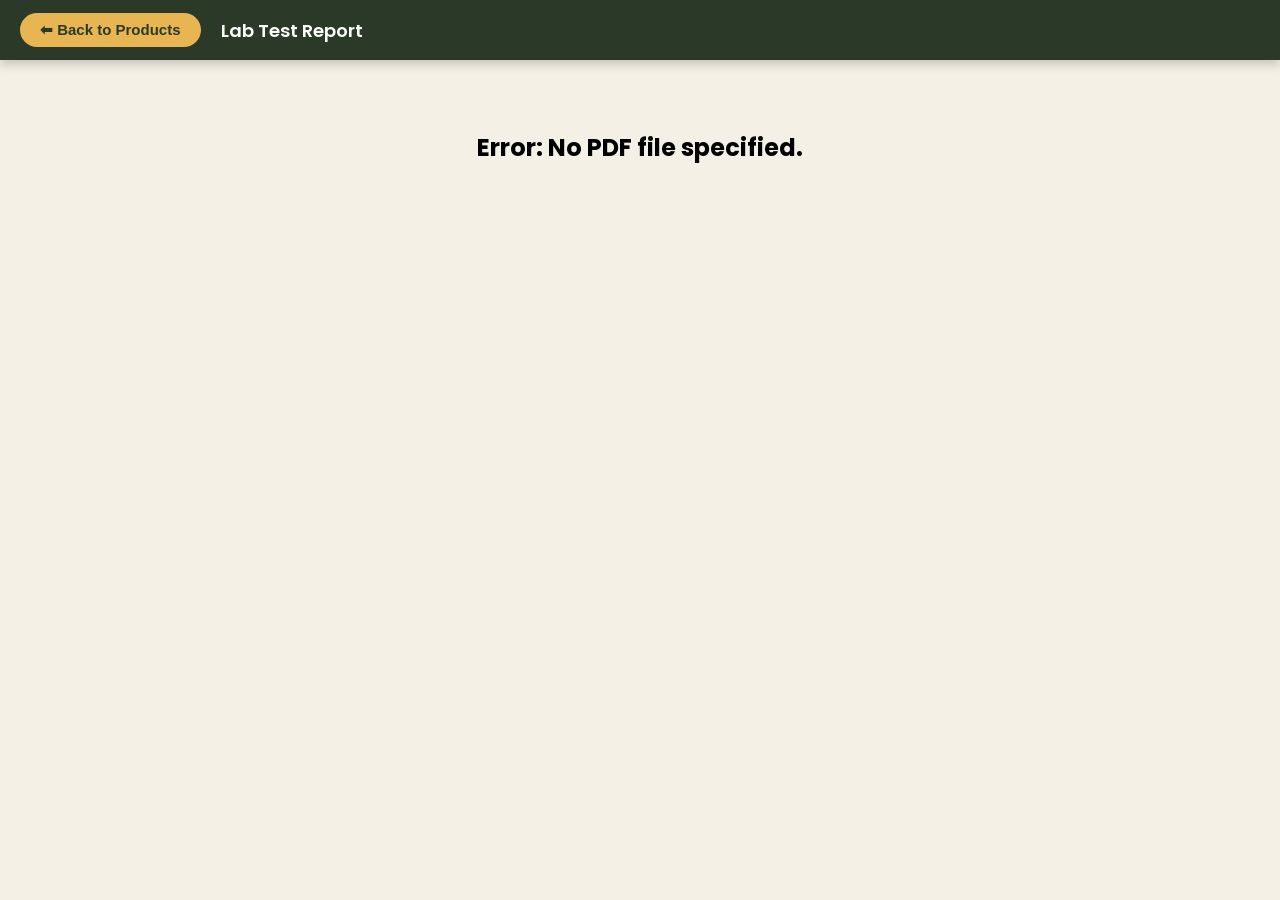
<file: viewer.html>
<!DOCTYPE html>
<html lang="en">
<head>
    <meta charset="UTF-8">
    <meta name="viewport" content="width=device-width, initial-scale=1.0">
    <title>Lab Test Report | VedMitti</title>
    <link rel="icon" type="image/png" href="favicon.png?v=2">
    <link href="https://fonts.googleapis.com/css2?family=Poppins:wght@400;600;700&display=swap" rel="stylesheet">
    <style>
        body, html {
            margin: 0;
            padding: 0;
            height: 100%;
            overflow: hidden; /* Prevents double scrollbars */
            font-family: 'Poppins', sans-serif;
            background-color: #f4f0e6;
        }
        /* The Top Bar for the Back Button */
        .top-bar {
            background-color: #2b3a28; /* VedMitti Green */
            padding: 12px 20px;
            display: flex;
            align-items: center;
            box-shadow: 0 4px 10px rgba(0,0,0,0.2);
            height: 60px;
            box-sizing: border-box;
        }
        .btn-back {
            background-color: #e7b653; /* VedMitti Gold */
            color: #2b3a28;
            border: none;
            padding: 8px 20px;
            border-radius: 30px;
            font-weight: 700;
            font-size: 15px;
            cursor: pointer;
            transition: 0.3s ease;
            display: inline-flex;
            align-items: center;
            gap: 8px;
        }
        .btn-back:hover {
            filter: brightness(1.1);
            transform: scale(1.05);
        }
        .header-title {
            color: white;
            margin-left: 20px;
            font-weight: 600;
            font-size: 18px;
        }
        /* PDF Iframe */
        .pdf-container {
            width: 100%;
            height: calc(100vh - 60px); /* Fills the rest of the screen below the top bar */
            border: none;
        }
    </style>
</head>
<body>

    <div class="top-bar">
        <button onclick="window.history.back()" class="btn-back">⬅ Back to Products</button>
        <span class="header-title">Lab Test Report</span>
    </div>

    <iframe id="pdf-frame" class="pdf-container" src=""></iframe>

    <script>
        // JavaScript to get the PDF filename from the URL link and load it
        const urlParams = new URLSearchParams(window.location.search);
        const pdfFile = urlParams.get('file');

        if (pdfFile) {
            document.getElementById('pdf-frame').src = pdfFile;
        } else {
            document.getElementById('pdf-frame').outerHTML = "<h2 style='text-align:center; padding: 50px;'>Error: No PDF file specified.</h2>";
        }
    </script>

</body>
</html>
</file>
